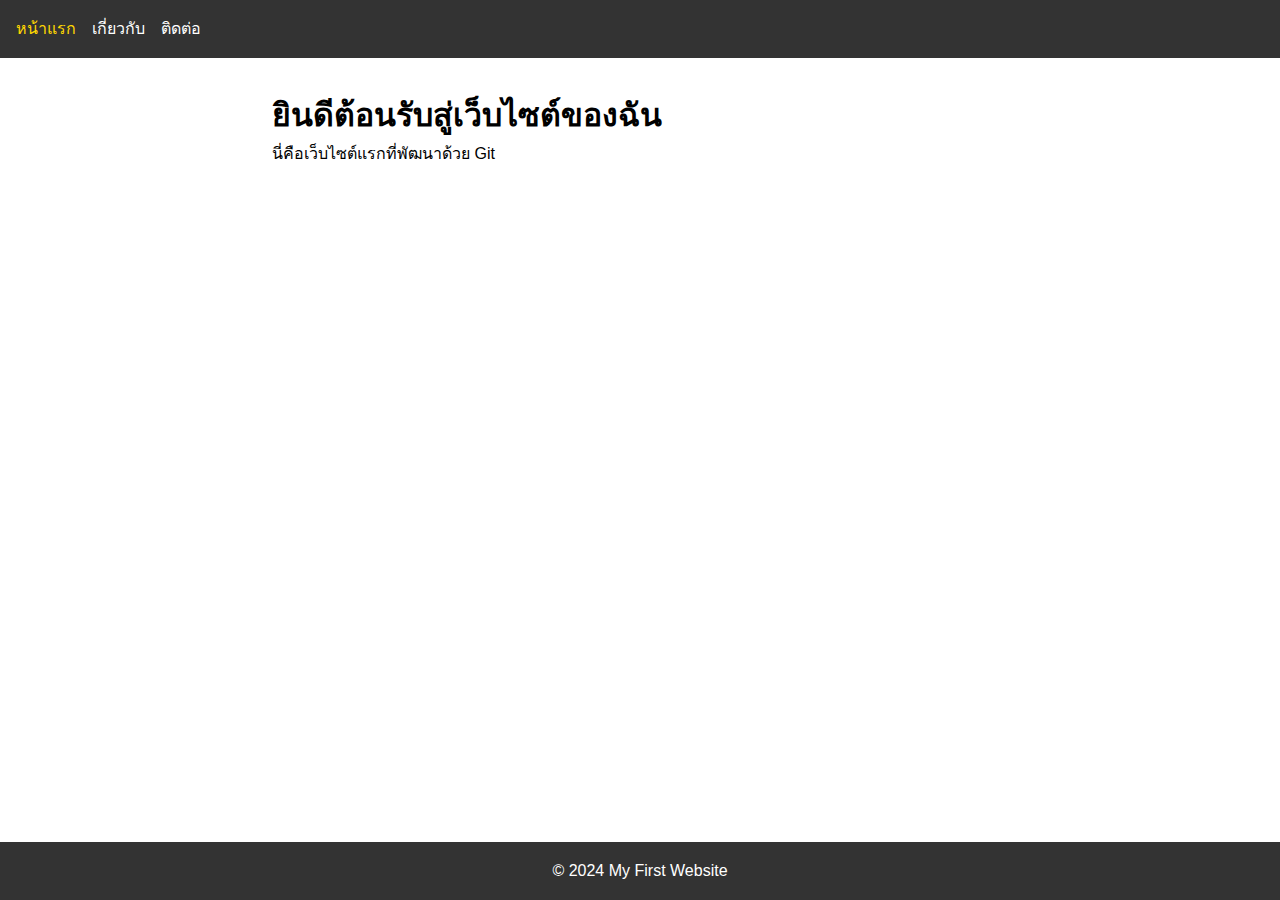
<file: index.html>
<!DOCTYPE html>
<html lang="th">
    <head>
        <meta charset="UTF-8">
        <meta name="viewport" content="width=device-width, initial-scale=1.0">
        <title>หน้าแรก - เว็บไซต์ของฉัน</title>
        <link rel="stylesheet" href="css/style.css">
    </head>
    <body>
        <header>
            <nav>
                <ul>
                    <li><a href="index.html" class="active">หน้าแรก</a></li>
                    <li><a href="about.html">เกี่ยวกับ</a></li>
                    <li><a href="contact.html">ติดต่อ</a></li>
                </ul>
            </nav>
        </header>
        <main>
            <h1>ยินดีต้อนรับสู่เว็บไซต์ของฉัน</h1>
            <p>นี่คือเว็บไซต์แรกที่พัฒนาด้วย Git</p>
        </main>
        <footer>
            <p>&copy; 2024 My First Website</p>
        </footer>
    </body>
</html>
</file>
<file: css/style.css>
* {
    margin: 0;
    padding: 0;
    box-sizing: border-box;
}

body {
    font-family: Arial, sans-serif;
    line-height: 1.6;
}

header {
    background: #333;
    color: #fff;
    padding: 1rem;
}

nav ul {
    list-style: none;
    display: flex;
    gap: 1rem;
}

nav a {
    color: #fff;
    text-decoration: none;
}

nav a.active {
    color: #ffd700;
}

main {
    padding: 2rem;
    max-width: 800px;
    margin: 0 auto;
}

footer {
    background: #333;
    color: #fff;
text-align: center;
 padding: 1rem;
    position: fixed;
    bottom: 0;
    width: 100%;
}
</file>
